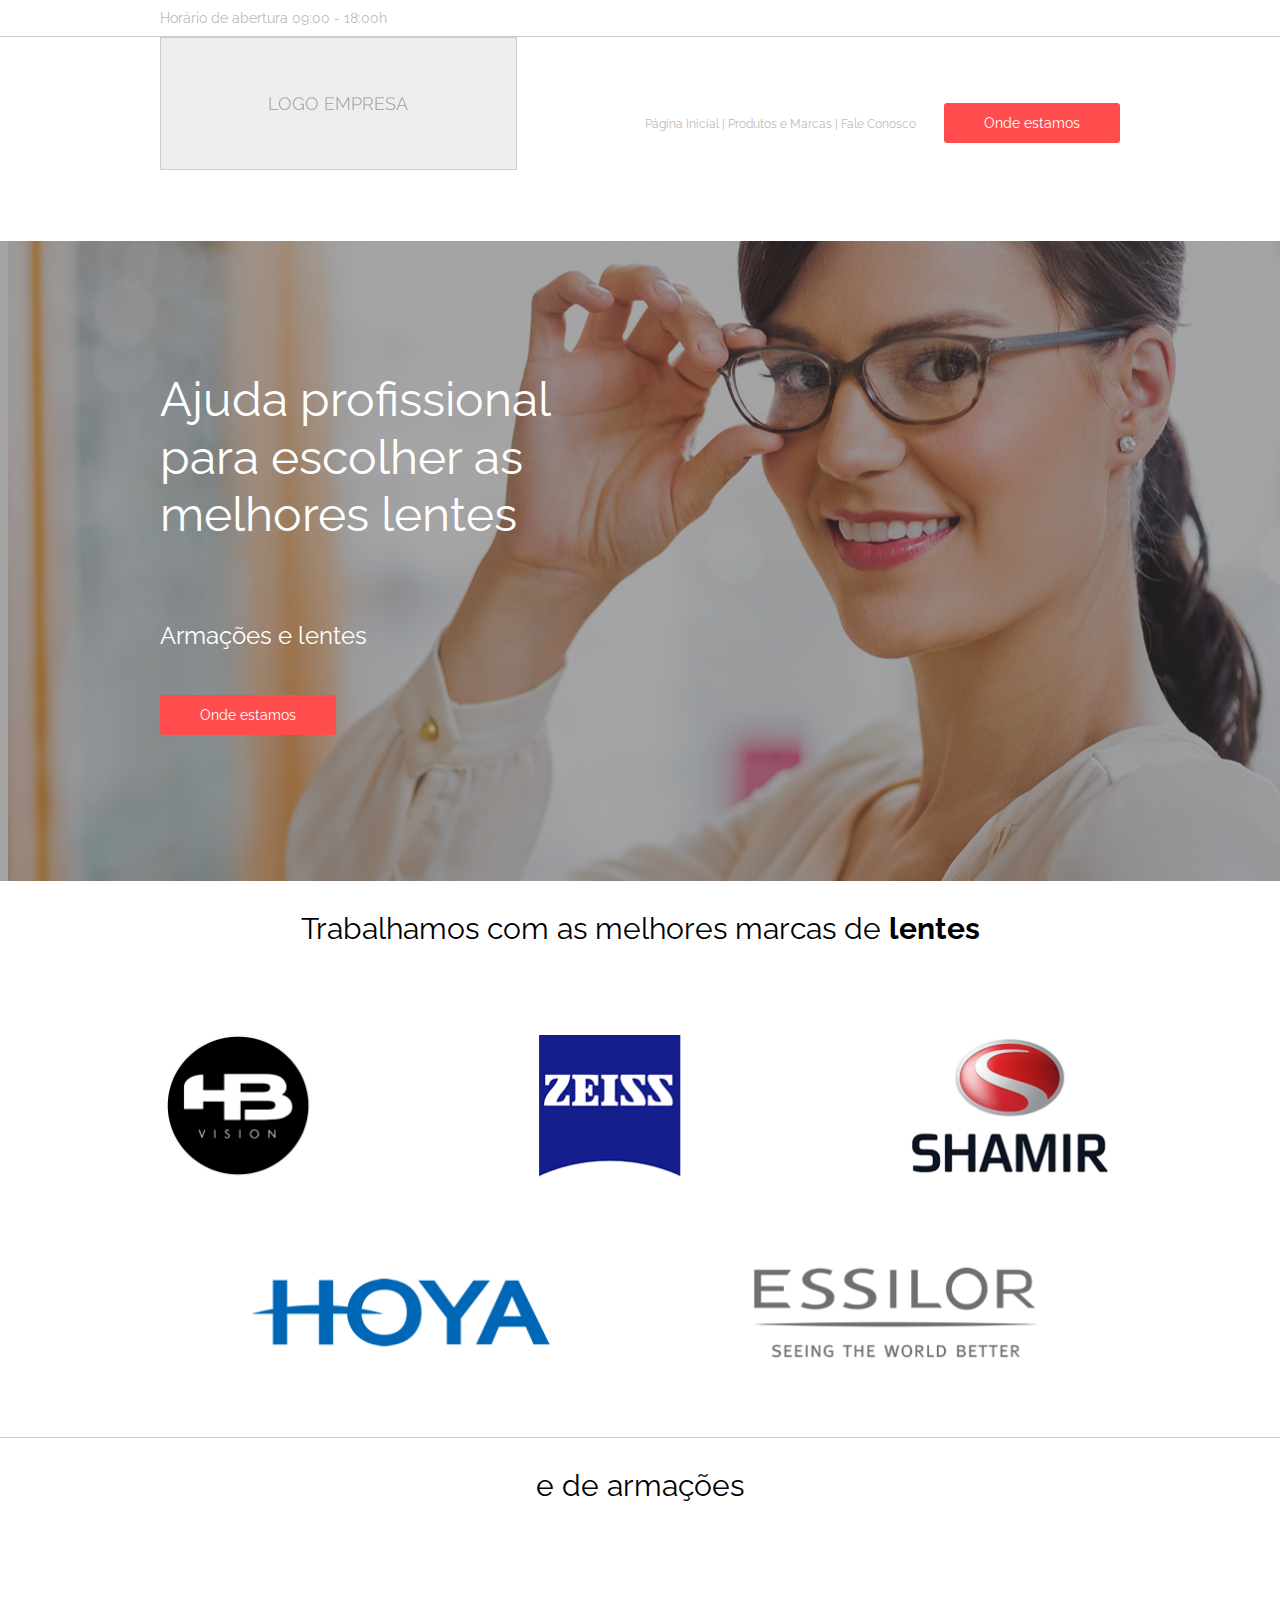
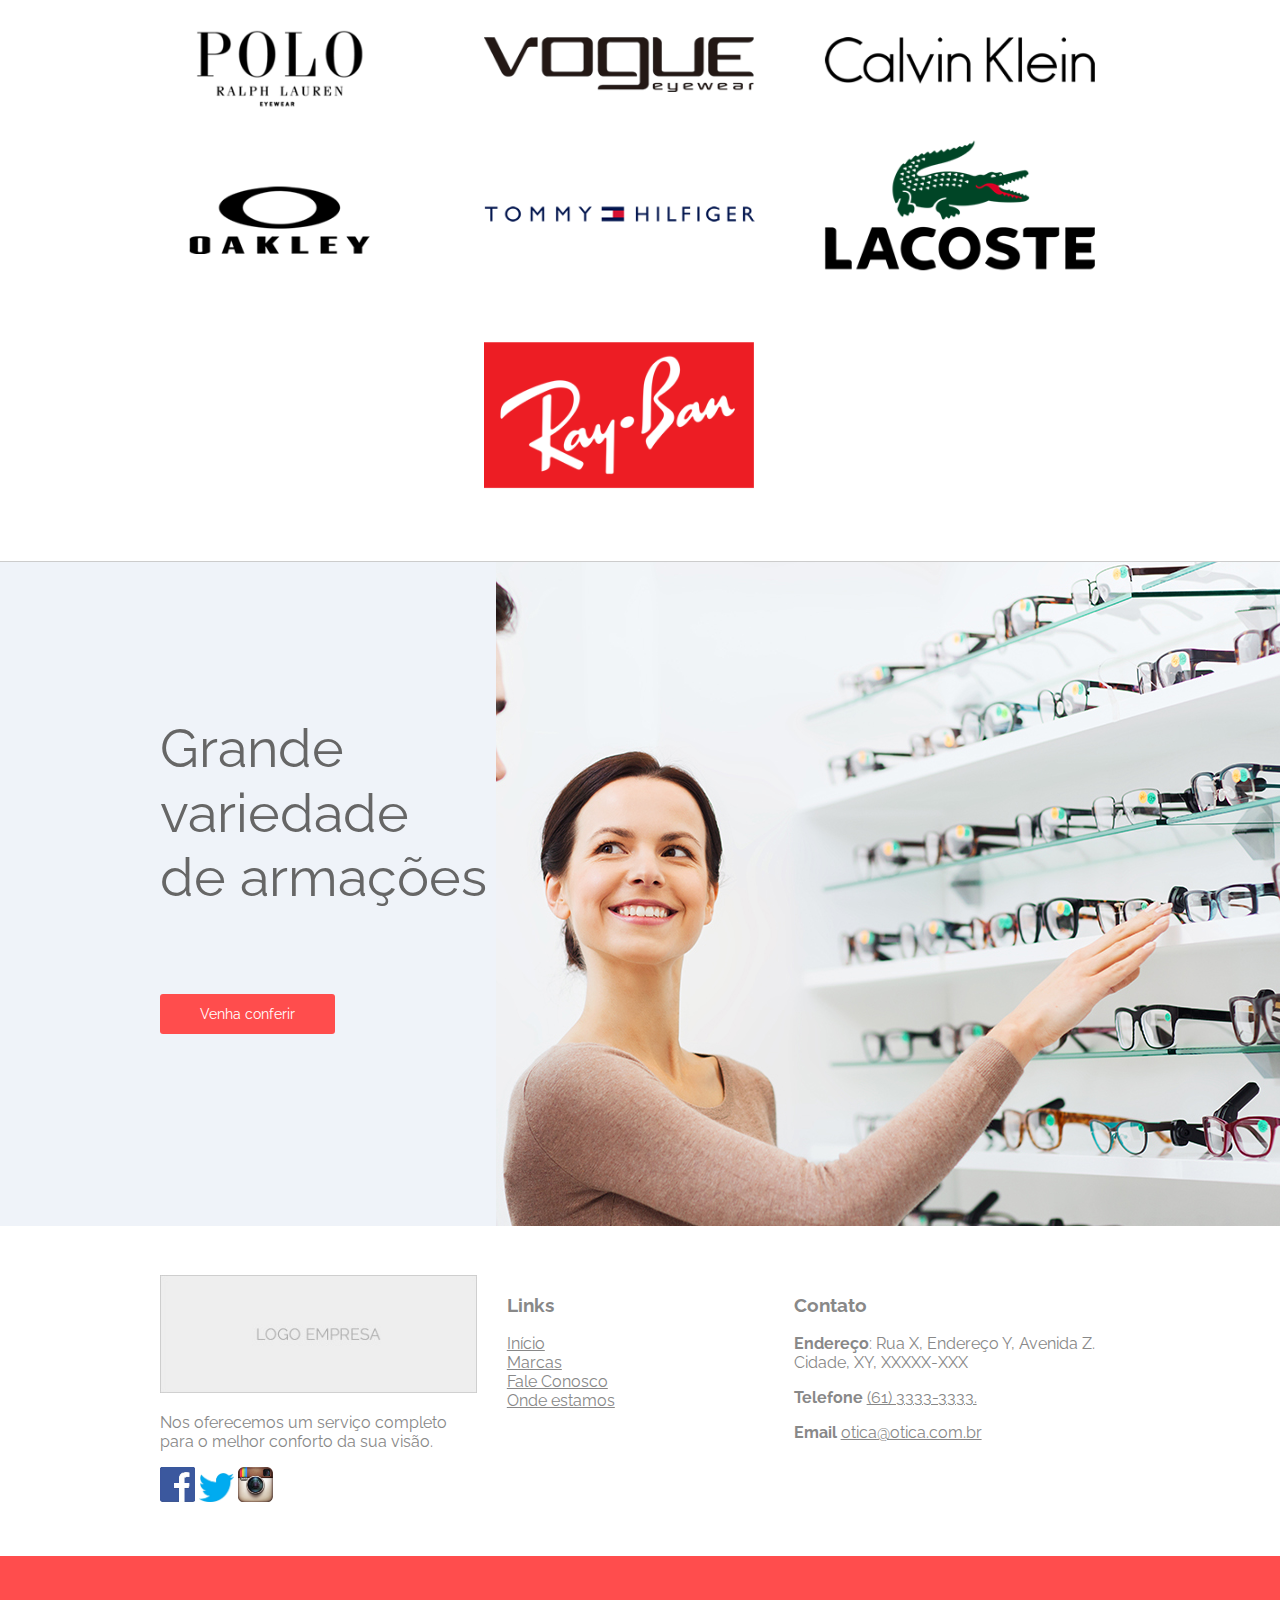
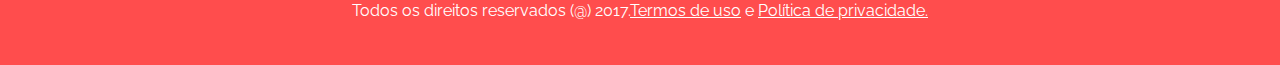
<file: Otica/Index.html>
﻿<!DOCTYPE html>
<html>

<head>
    <meta charset="utf-8" />
    <title>Pagina Inicial</title>
    <link rel="stylesheet" type="text/css" href="style.css" />

</head>

<body> 
    <div class = "modal">
        <a >X</a>
        <h2>Ofertas de 10%</h2>
        <p>
        <form name="modal_form" method= "GET">
            <br><br>;
            Digite o seu e-mail e ganhe 10% de desconto em qualquer compra:
            <input type="text" name="email" placeholder="E-mail" autocomplete="off" > 
            <br>
            <span class = "nao_valido">E-mail inválido</span>
            <br>
            <br>
            <input type="submit" value="Enviar" class="btnDestaque">
        </form> 
        </p>
    </div>

    <header>
        <div class="Superior">
            <div class="conteiner">
                Horário de abertura 09:00 - 18:00h

            </div>
        </div>

        <div class="conteiner">
            <img class="logo" alt="Logo da empresa" title="Aqui é apresentado a logo da empresa XYZ."
                src="img/logomarca.jpg" />
            <nav>
                <a href="Index.html">Página Inicial</a> | <a alt="Vai para lista de marcas"
                    href="Index.html#marcas">Produtos e
                    Marcas</a> | <a title="Vai para a página de Fale Conosco." href="FaleConosco.html">Fale Conosco</a>
                <a class="btnDestaque" title="Vai para página Onde estamos." href="OndeEstamos.html">Onde estamos</a>
            </nav>
        </div>

    </header>
    <br class="clearfix">
    <section class="sec01">
        <div class="conteiner">
            <p class="titulo">
                Ajuda profissional <br />
                para escolher as <br />
                melhores lentes
            </p>

            <p> Armações e lentes</p>
            <a class="btnDestaque" title="Vai para página Onde estamos." href="OndeEstamos.html">Onde estamos</a>
        </div>
    </section>
    <a name="marcas" />
    <section class="sec02">
        <div class="conteiner">
            <p>
                Trabalhamos com as melhores marcas de
                <strong>lentes</strong>
            </p>
            <img title="Logo Lentes" src="img/lentes.png" />
        </div>
    </section>

    <section class="sec02">
        <div class="conteiner">
            <p> e de armações</p>
            <br />
            <img title="Logo Armações" src="img/Armacao.png" />
        </div>
    </section>

    <section class="sec03">
        <div class="conteiner">
            <div class="largura40">
                <p> Grande <br>
                    variedade <br>
                    de armações </p>
                <a class="btnDestaque" title="Vai para página Onde estamos." href="OndeEstamos.html">Venha conferir</a>
            </div>

    </section>
    <br class="clearfix">
    <footer>
        <div class="conteiner">
            <div class="um_terco">
                <div class="conteiner_logo">
                    <img class="logo" alt="Logo da empresa" title="Aqui é apresentado a logo da empresa XYZ."
                        src="img/logomarca.jpg" />
                </div>
                <p> Nos oferecemos um serviço completo para o melhor conforto da sua visão. </p>
                <div class="conteiner_logo">
                    <a href="#"><img title="Facebook" src="img/redessocial.png" /></a>
                    <a href="#"><img title="Twitter" src="img/twitter.png" /></a>
                    <a href="#"> <img title="Instagram" src="img/insta.png" /></a>
                </div>
            </div>
            <div class="um_terco">
                <div class="margem_esquerda">
                    <h3>Links</h3>
                    <a alt="Vai para página inicial do site" href="Index.html">Início</a><br>
                    <a alt="Vai para lista de marcas" href="#marcas">Marcas</a><br>
                    <a title="Vai para a página de Fale Conosco." href="FaleConosco.html">Fale Conosco</a> <br>
                    <a title="Vai para página Onde estamos." href="OndeEstamos.html">Onde estamos</a><br>
                </div>
            </div>
            <div class="um_terco">
                <h3>Contato</h3>

                <p> <strong>Endereço</strong>: Rua X, Endereço Y, Avenida Z.
                    Cidade, XY, XXXXX-XXX</p>

                <p> <strong>Telefone</strong> <a href="tel:6133333333">(61) 3333-3333.</a></p>
                <p> <strong>Email</strong> <a href="mailto:otica@otica.com.br">otica@otica.com.br</a></p>

            </div>
        </div>
        <br class="clearfix">
        <div class="direitos_reservados">
            Todos os direitos reservados (@) 2017.<a href="TermoDeUso.html">Termos de uso</a> e
            <a href="PoliticaPrivacidade.html">Política de privacidade.</a>
        </div>
    </footer>

<script type="text/javascript" src="script.js"></script>

</body>

</html>
</file>
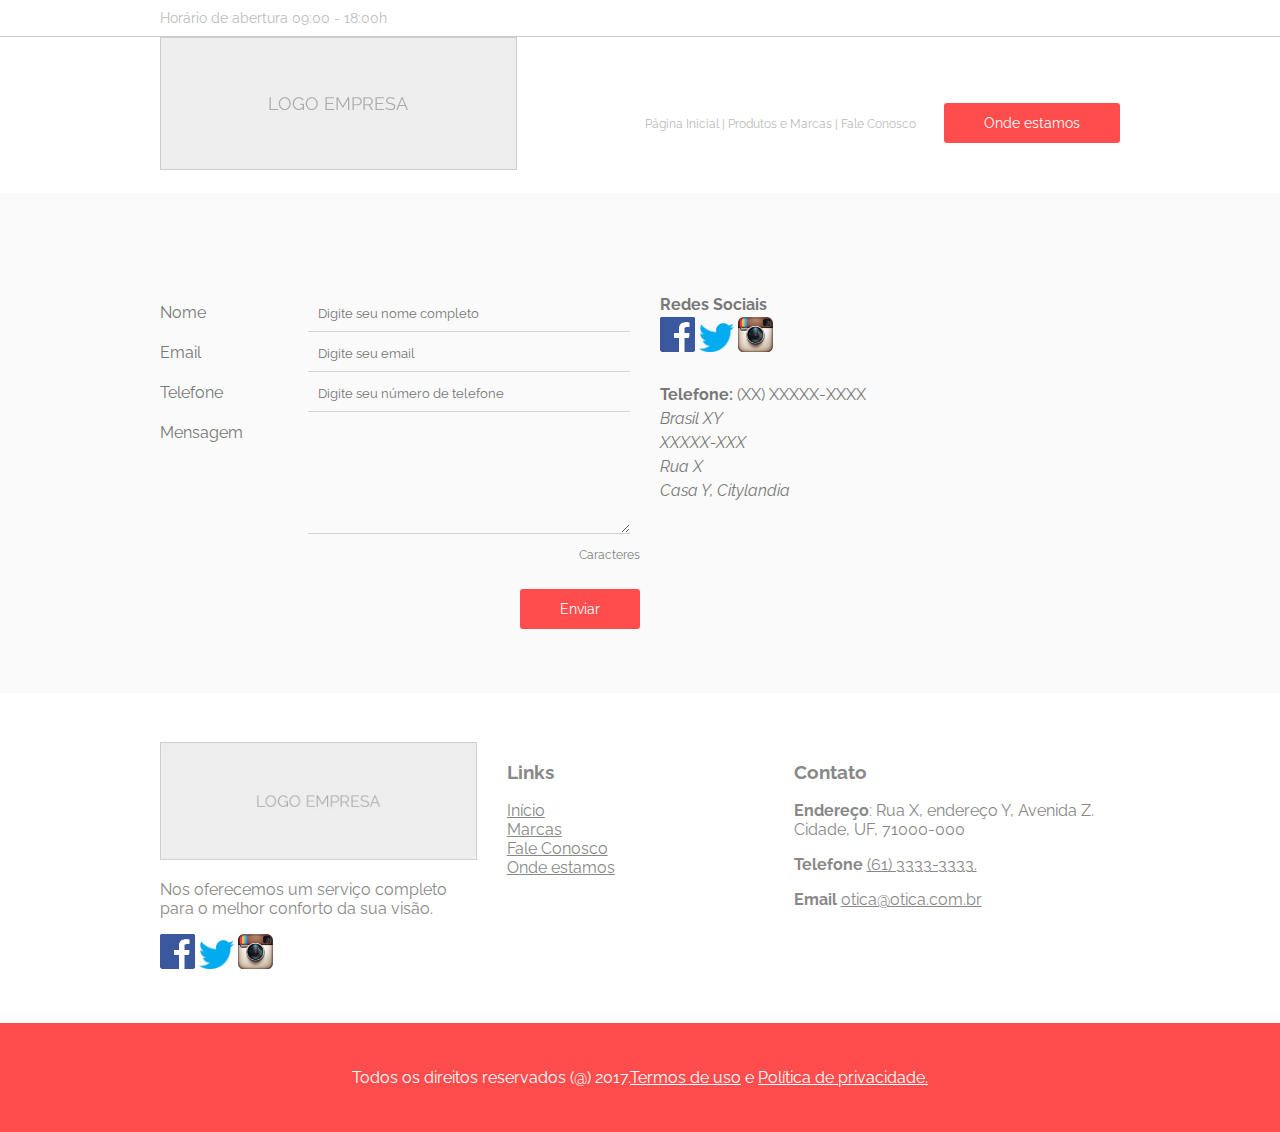
<file: Otica/FaleConosco.html>
﻿<!DOCTYPE html>
<html>

<head>
    <meta charset="utf-8" />
    <title> Fale Conosco</title>
    <link rel="stylesheet" type="text/css" href="style.css" />
</head>

<body>
    <header>
        <div class="Superior">
            <div class="conteiner">
                Horário de abertura 09:00 - 18:00h

            </div>
        </div>

        <div class="conteiner">
            <img class="logo" alt="Logo da empresa" title="Aqui é apresentado a logo da empresa XYZ."
                src="img/logomarca.jpg" />
            <nav>
                <a href="Index.html">Página Inicial</a> | <a alt="Vai para lista de marcas" href="Index.html#marcas">Produtos e
                    Marcas</a> | <a title="Vai para a página de Fale Conosco." href="FaleConosco.html">Fale Conosco</a>
                <a class="btnDestaque" title="Vai para página Onde estamos." href="OndeEstamos.html">Onde estamos</a>
            </nav>
        </div>

    </header>
    <br class="clearfix">

    <section class="sec_fale">
        <div class="conteiner">
            <div class="metade">
                <form name = "form_contato"enctype="application/x-www-form-urlencoded" method="get">
                    <label for="NomeCompleto">Nome</label>
                    <input id="NomeCompleto" type="text" name="Nome_Completo" placeholder="Digite seu nome completo" />

                    <br />
                    <label for="Email">Email</label>
                    <input id="Email" type="text" name="Email" placeholder="Digite seu email" />

                    <br />
                    <label for="Telefone">Telefone</label>
                    <input id="Telefone" type="text" name="Telefone" placeholder="Digite seu número de telefone" />

                    <br />
                    <label for="Mensagem">Mensagem</label>
                    <textarea name="Mensagem"></textarea>
                    <br>
                    <span class="texto">Caracteres</span>
                    <br>
                    <input type="submit" value="Enviar" />
                </form>

            </div>
            <div class="metade">
                <div>
                    <strong>Redes Sociais</strong>
                    <br />
                    <a href="#"><img title="Facebook" src="img/redessocial.png" /></a>
                    <a href="#"><img title="Twitter" src="img/twitter.png" /></a>
                    <a href="#"> <img title="Instagram" src="img/insta.png" /></a>
                    <br />
                    <br />
                    <strong>Telefone:</strong> (XX) XXXXX-XXXX
                </div>
                <address>
                    Brasil XY
                    <br />
                    XXXXX-XXX
                    <br />
                    Rua X
                    <br />
                    Casa Y, Citylandia
                </address>
            </div>
        </div>
    </section>
    <br class="clearfix">
    <footer>
        <div class="conteiner">
            <div class="um_terco">
                <div class="conteiner_logo">
                    <img class="logo" alt="Logo da empresa" title="Aqui é apresentado a logo da empresa XYZ."
                        src="img/logomarca.jpg" />
                </div>
                <p> Nos oferecemos um serviço completo para o melhor conforto da sua visão. </p>
                <div class="conteiner_logo">
                    <a href="#"><img title="Facebook" src="img/redessocial.png" /></a>
                    <a href="#"><img title="Twitter" src="img/twitter.png" /></a>
                    <a href="#"> <img title="Instagram" src="img/insta.png" /></a>
                </div>
            </div>
            <div class="um_terco">
                <div class="margem_esquerda">
                    <h3>Links</h3>
                    <a alt="Vai para página inicial do site" href="Index.html">Início</a><br>
                    <a alt="Vai para lista de marcas" href="#marcas">Marcas</a><br>
                    <a title="Vai para a página de Fale Conosco." href="FaleConosco.html">Fale Conosco</a> <br>
                    <a title="Vai para página Onde estamos." href="OndeEstamos.html">Onde estamos</a><br>
                </div>
            </div>
            <div class="um_terco">
                <h3>Contato</h3>

                <p> <strong>Endereço</strong>: Rua X, endereço Y, Avenida Z.
                    Cidade, UF, 71000-000</p>

                <p> <strong>Telefone</strong> <a href="tel:6133333333">(61) 3333-3333.</a></p>
                <p> <strong>Email</strong> <a href="mailto:otica@otica.com.br">otica@otica.com.br</a></p>

            </div>
        </div>
        <br class="clearfix">
        <div class="direitos_reservados">
            Todos os direitos reservados (@) 2017.<a href="TermoDeUso.html">Termos de uso</a> e
            <a href="PoliticaPrivacidade.html">Política de privacidade.</a>
        </div>
    </footer>
    <script type="text/javascript" src="script.js"></script>

</body>

</html>
</file>
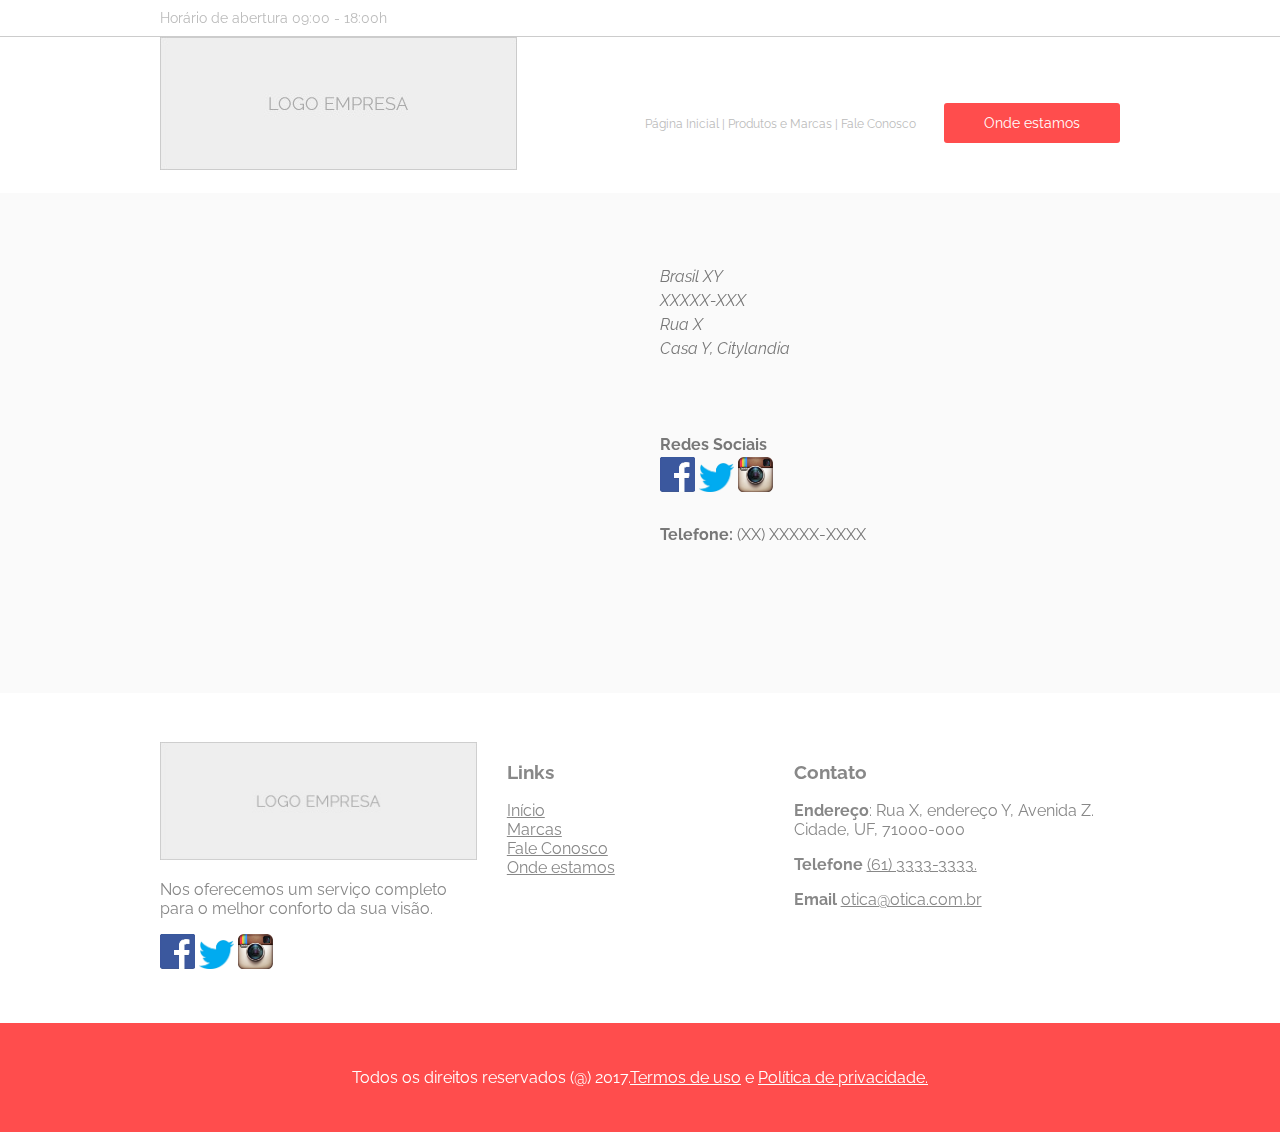
<file: Otica/OndeEstamos.html>
﻿<!DOCTYPE html>
<html>

<head>
    <meta charset="utf-8" />
    <title>Pagina Onde Estamos</title>
    <link rel="stylesheet" type="text/css" href="style.css" />
</head>

<body>

    <header>
        <div class="Superior">
            <div class="conteiner">
                Horário de abertura 09:00 - 18:00h

            </div>
        </div>

        <div class="conteiner">
            <img class="logo" alt="Logo da empresa" title="Aqui é apresentado a logo da empresa XYZ."
                src="img/logomarca.jpg" />
            <nav>
                <a href="Index.html">Página Inicial</a> | <a alt="Vai para lista de marcas" href="Index.html#marcas">Produtos e
                    Marcas</a> | <a title="Vai para a página de Fale Conosco." href="FaleConosco.html">Fale Conosco</a>
                <a class="btnDestaque" title="Vai para página Onde estamos." href="OndeEstamos.html">Onde estamos</a>
            </nav>
        </div>

    </header>
    <br class="clearfix">

    <section class="sec_onde">
        <div class="conteiner">
            <div class="metade">


                <iframe
                    src="https://www.google.com/maps/embed?pb=!1m14!1m12!1m3!1d3751.0686753984783!2d-43.910924130544466!3d-19.921510642926904!2m3!1f0!2f0!3f0!3m2!1i1024!2i768!4f13.1!5e0!3m2!1spt-BR!2sbr!4v1605621720567!5m2!1spt-BR!2sbr"
                    width="100%" height="500" frameborder="0" style="border:0;" allowfullscreen="" aria-hidden="false"
                    tabindex="0">
                </iframe>
            </div>
            <div class="metade">
                <br>
                <br>
                <br> 
                <address>
                    Brasil XY
                    <br />
                    XXXXX-XXX
                    <br />
                    Rua X
                    <br />
                    Casa Y, Citylandia
                </address>
                <br>
                <br>
                <br> 
                <div>
                    <strong>Redes Sociais</strong>
                    <br />
                    <a href="#"><img title="Facebook" src="img/redessocial.png" /></a>
                    <a href="#"><img title="Twitter" src="img/twitter.png" /></a>
                    <a href="#"> <img title="Instagram" src="img/insta.png" /></a>
                    <br />
                    <br />
                    <strong>Telefone:</strong> (XX) XXXXX-XXXX
                </div>
            </div>
        </div>
    </section>
    <br class="clearfix">
    <footer>
        <div class="conteiner">
            <div class="um_terco">
                <div class="conteiner_logo">
                    <img class="logo" alt="Logo da empresa" title="Aqui é apresentado a logo da empresa XYZ."
                        src="img/logomarca.jpg" />
                </div>
                <p> Nos oferecemos um serviço completo para o melhor conforto da sua visão. </p>
                <div class="conteiner_logo">
                    <a href="#"><img title="Facebook" src="img/redessocial.png" /></a>
                    <a href="#"><img title="Twitter" src="img/twitter.png" /></a>
                    <a href="#"> <img title="Instagram" src="img/insta.png" /></a>
                </div>
            </div>
            <div class="um_terco">
                <div class="margem_esquerda">
                    <h3>Links</h3>
                    <a alt="Vai para página inicial do site" href="Index.html">Início</a><br>
                    <a alt="Vai para lista de marcas" href="#marcas">Marcas</a><br>
                    <a title="Vai para a página de Fale Conosco." href="FaleConosco.html">Fale Conosco</a> <br>
                    <a title="Vai para página Onde estamos." href="OndeEstamos.html">Onde estamos</a><br>
                </div>
            </div>
            <div class="um_terco">
                <h3>Contato</h3>

                <p> <strong>Endereço</strong>: Rua X, endereço Y, Avenida Z.
                    Cidade, UF, 71000-000</p>

                <p> <strong>Telefone</strong> <a href="tel:6133333333">(61) 3333-3333.</a></p>
                <p> <strong>Email</strong> <a href="mailto:otica@otica.com.br">otica@otica.com.br</a></p>

            </div>
        </div>
        <br class="clearfix">
        <div class="direitos_reservados">
            Todos os direitos reservados (@) 2017.<a href="TermoDeUso.html">Termos de uso</a> e
            <a href="PoliticaPrivacidade.html">Política de privacidade.</a>
        </div>
    </footer>

    <script type="text/javascript" src="script.js"></script>
</body>

</html>
</file>
<file: Otica/style.css>
﻿@import url('https://fonts.googleapis.com/css2?family=Raleway:wght@100;200;300&display=swap');

@font-face {
    font-family: "Florentia";
    src        : url("fonts/Florentia-Thin-trial.ttf")
}

.clearfix {
    clear: both;
}

body {
    margin     : 0;
    font-family: "Raleway", "Florentia", sans-serif;
}
textarea, input{
    font-family: "Raleway",sans-serif;
}

.Superior {
    border-bottom : 1px solid rgb(204, 204, 204);
    color         : rgb(187, 187, 187);
    padding-top   : 10px;
    padding-bottom: 10px;
    font-size     : 14px;
}

html {
    scroll-behavior: smooth;
}

.conteiner {
    max-width: 960px;
    width    : 100%;
    margin   : 0 auto;
}

nav {
    color     : rgb(187, 187, 187);
    font-size : 12px;
    float     : right;
    margin-top: 78px;
}

nav a {
    color          : rgb(187, 187, 187);
    font-size      : 12px;
    text-decoration: none;
}

nav a.btnDestaque {
    margin-left: 25px;
}

.btnDestaque,
.metade input[type=submit] {
    border          : none;
    background-color: rgb(255, 77, 77);
    color           : white;
    padding         : 12px 40px;
    border-radius   : 3px;
    font-size       : 14px;
    text-decoration : none;
}

.sec01 {
    height             : 640px;
    color              : white;
    background-image   : url(img/MulherOculos.png);
    background-repeat  : no-repeat;
    background-position: center;
}

.sec01 .titulo {
    font-size  : 48px;
    padding-top: 130px;
}

.sec01 p {
    font-size     : 24px;
    padding-bottom: 30px;
    line-height   : 120%;
}

.sec02 {
    border-bottom: 1px solid rgb(204, 204, 204);
}

.sec02 p {
    font-size : 30px;
    text-align: center;
}


.sec02 img {
    width        : 100%;
    margin-top   : 50px;
    margin-bottom: 50px;
}

.sec03 {
    background-color   : rgb(239, 243, 249);
    height             : 664px;
    background-image   : url(img/casal.png);
    background-position: right;
    background-repeat  : no-repeat;
}

.sec03 p {
    font-size     : 54px;
    line-height   : 120%;
    color         : rgb(102, 102, 102);
    padding-top   : 100px;
    padding-bottom: 40px;

}

.largura40 {
    width           : 35%;
    float           : left;
    background-color: rgb(239, 243, 249);
    height          : 664px;
}

.largura60 {
    width: 65%;
    float: left;
}

.direitos_reservados {
    background-color: rgb(255, 77, 77);
    color           : white;
    text-align      : center;
    padding-top     : 45px;
    padding-bottom  : 45px;
}

.direitos_reservados a {
    color: white;
}

.um_terco {
    width         : 33%;
    float         : left;
    padding-top   : 30px;
    padding-bottom: 50px;
}

.um_terco,
.um_terco a {
    color: rgb(136, 136, 136);
}

.um_terco .logo {
    width: 100%;
}

.um_terco img {
    width: 35px;
}

.margem_esquerda {
    margin-left: 30px;
}

.sec_fale,
.sec_onde {
    height          : 500px;
    background-color: #FAFAFA;
}


.sec_fale .metade {
    padding-top: 100px;
}

.metade {
    width      : 50%;
    float      : left;
    line-height: 150%;
    color      : rgb(120, 120, 120);
}

.metade div,
.metade address {
    margin-left: 20px;
}

.metade form {
    line-height: 250%;
}

.metade form input[type=text],
textarea,
.modal input[type=text] {
    border          : none;
    border-bottom   : 1px solid lightgray;
    width           : 63%;
    background-color: #FAFAFA;
    padding         : 10px;
}

.metade textarea {
    min-height: 100px;
}

.metade input[type=submit] {
    float: right;
}

.metade img {
    width: 35px;
}

.metade label {
    width         : 30%;
    display       : inline-block;
    vertical-align: top;
}

@media screen and (max-width:560px) {
    .Superior .conteiner {
        margin-left: 10px;
    }

    .logo {
        width: 100%;
    }

    nav {
        float      : none;
        margin-left: 10px;
        text-align : center;
        font-size  : 18px;
    }

    nav .btnDestaque {
        margin-left: 0px !important;
    }

    .sec01 p,
    .sec01 .btnDestaque {
        margin-left: 20px;
    }

    .sec03 {
        background-image: none;
        height          : 450px;
        text-align      : center;
        border-bottom   : 1px solid rgb(204, 204, 204);

    }

    .sec03 p {
        padding-top: 30px;
    }

    .largura40 {
        width : 100%;
        height: 450px;
    }

    .um_terco {
        width        : 100%;
        border-bottom: 1px solid rgb(204, 204, 204);
        padding-left : 20px;
    }

    .margem_esquerda {
        margin-left: 0px;
    }

    .um_terco .logo {
        width: 50%;

    }

    .conteiner_logo {
        text-align: center;
    }
}


.modal {
    display         : none;
    position        : fixed;
    width           : 400px;
    min-height          : 200px;
    background-color: white;
    top             : 50%;
    margin-top      : -100px;
    left            : 50%;
    margin-left     : -200px;
    padding         : 20px;
    border-radius   : 4px;
}

.modal input[type=text] {
    width: 95%;
}

.modal a {
    float          : right;
    font-size      : 24px;
    text-decoration: none;
    color          : black;
    cursor         : pointer;
}
 
span.nao_valido {
    color:red;
    display: none;

}
input.nao_valido, textarea.nao_valido{
    border-bottom: 1px solid red !important;
}
.texto{
    color: gray;
    float:right;
    font-size: 12px;
    line-height: 12px;
}
</file>
